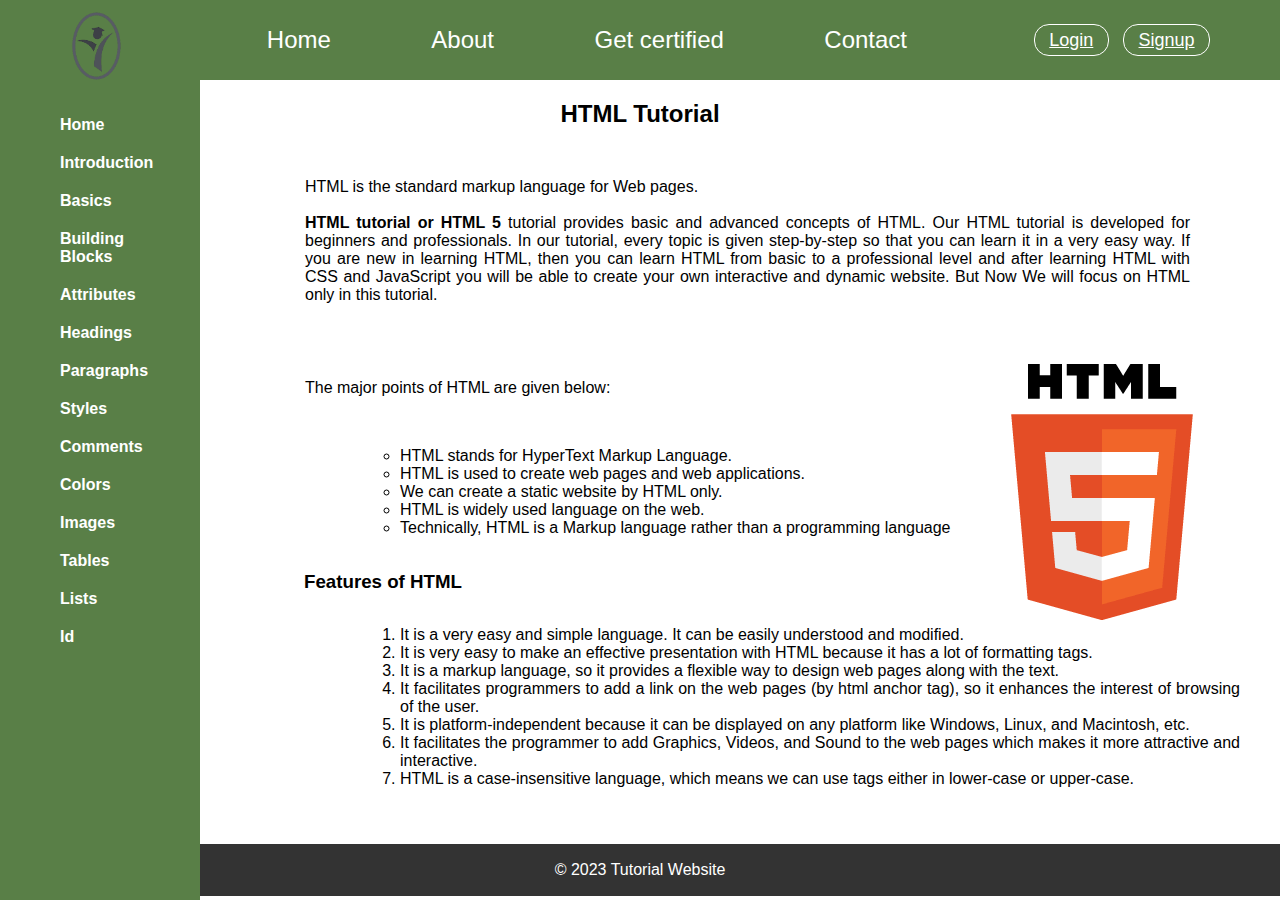
<file: index.html>
<!DOCTYPE html>
<html lang="en">
<head>
    <meta charset="UTF-8">
    <meta name="viewport" content="width=device-width, initial-scale=1.0">
    <title>Tutorial Website</title>
    <link rel="stylesheet" href="styles.css">
</head>
<body>
    <header class="header">
        <div class="logo">
            <img src="logo1.png" alt="">
        </div>
    
        <nav class="navbar">
            <a href="#home">Home</a>
            <a href="#about">About</a>
            <a href="#">Get certified</a>
            <a href="#">Contact</a>
            <!-- <a href="#">break</a> -->
        </nav>
    
        <div class="icons">
            <div class="button">
            <a class="contact-btn" href="#">Login</a>
            <a class="contact-btn" href="#">Signup</a>
            </div>
        </div>
    </header>
         <div>
            <aside class="side-nav">
                <ul>
                    <li><a href="index.html">Home</a></li>
                    <li><a href="intro.html">Introduction</a></li>
                    <li><a href="basics.html">Basics</a></li> 
                    <li><a href="elements.html">Building Blocks</a></li>
                    <li><a href="elements.html">Attributes</a></li>
                    <li><a href="elements.html">Headings</a></li>
                    <li><a href="elements.html">Paragraphs</a></li>
                    <li><a href="elements.html">Styles</a></li>
                    <li><a href="elements.html">Comments</a></li>
                    <li><a href="elements.html">Colors</a></li>
                    <li><a href="elements.html">Images</a></li>
                    <li><a href="elements.html">Tables</a></li>
                    <li><a href="elements.html">Lists</a></li>
                    <li><a href="elements.html">Id</a></li>
                </ul>
            </aside>
        
        </nav>
    </div>
    

    <section id="home">
        <div class="home">
        <h2>HTML Tutorial</h2>
        <p>HTML is the standard markup language for Web pages.<br><br>
           <strong> HTML tutorial or HTML 5</strong> tutorial provides basic and advanced concepts of HTML. Our HTML tutorial is developed for beginners and professionals. In our tutorial, every topic is given step-by-step so that you can learn it in a very easy way. If you are new in learning HTML, then you can learn HTML from basic to a professional level and after learning HTML with CSS and JavaScript you will be able to create your own interactive and dynamic website. But Now We will focus on HTML only in this tutorial.</p>
            <img src="html-tutorial.png" alt="HTML tutorial" style="float:right;padding:10px">

            <p>The major points of HTML are given below:</p>
            <ul>
                <li>HTML stands for HyperText Markup Language.</li>
                <li>HTML is used to create web pages and web applications.</li>
                <li>We can create a static website by HTML only.</li>
                <li>HTML is widely used language on the web.</li>
                <li>Technically, HTML is a Markup language rather than a programming language</li>
            </ul>
            <h3>Features of HTML</H3>
            <ol>
                <li>It is a very easy and simple language. It can be easily understood and modified.</li>
                <li>It is very easy to make an effective presentation with HTML because it has a lot of formatting tags.</li>
                <li> It is a markup language, so it provides a flexible way to design web pages along with the text.</li>
                <li>It facilitates programmers to add a link on the web pages (by html anchor tag), so it enhances the interest of browsing of the user.</li>
                <li> It is platform-independent because it can be displayed on any platform like Windows, Linux, and Macintosh, etc.</li>
                <li> It facilitates the programmer to add Graphics, Videos, and Sound to the web pages which makes it more attractive and interactive.</li>
                <li>HTML is a case-insensitive language, which means we can use tags either in lower-case or upper-case.</li>
            </ol>

        </div>

    </section>

    <footer>
        <p>&copy; 2023 Tutorial Website</p>
    </footer> 
 </body>
</html>
</file>
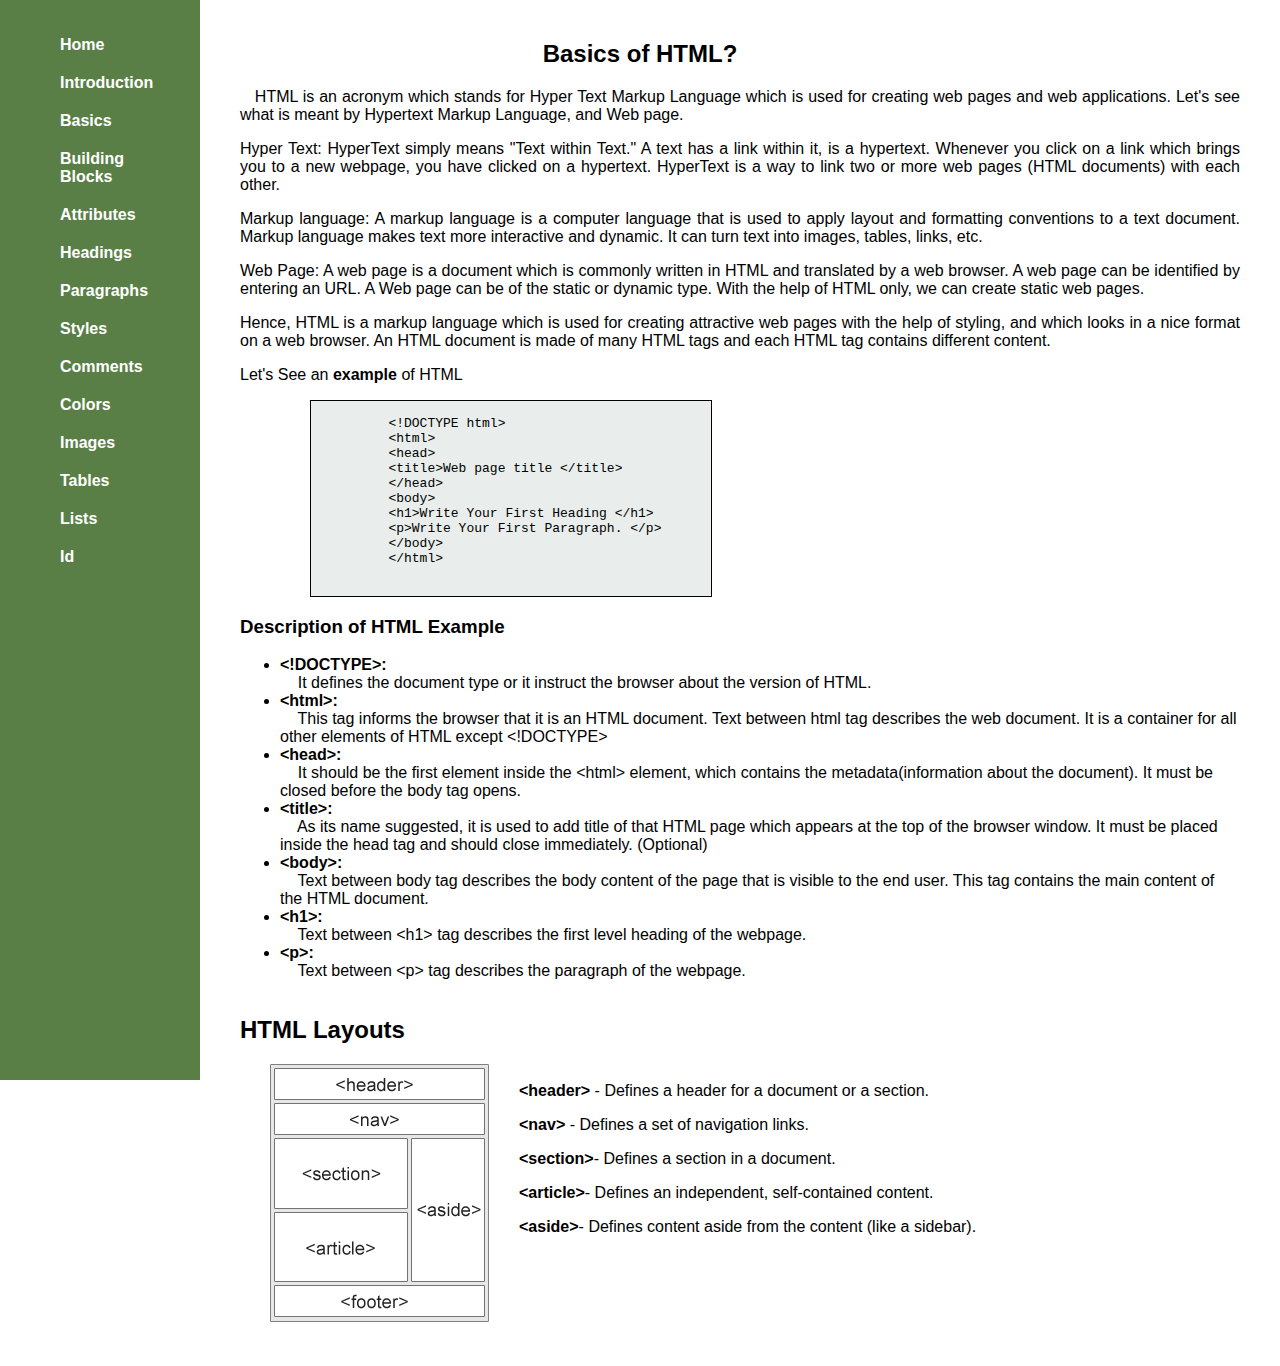
<file: basics.html>
<!DOCTYPE html>
<html lang="en">
<head>
    <meta charset="UTF-8">
    <meta name="viewport" content="width=device-width, initial-scale=1.0">
    <title>Basics</title>
    <link rel="stylesheet" href="basics.css">
</head>
<body>
    <!-- Navbar Here -->
    <aside class="side-nav">
      <ul>
        <li><a href="index.html">Home</a></li>
        <li><a href="intro.html">Introduction</a></li>
        <li><a href="basics.html">Basics</a></li> 
        <li><a href="elements.html">Building Blocks</a></li>
        <li><a href="#">Attributes</a></li>
        <li><a href="#">Headings</a></li>
        <li><a href="#">Paragraphs</a></li>
        <li><a href="#">Styles</a></li>
        <li><a href="#">Comments</a></li>
        <li><a href="#">Colors</a></li>
        <li><a href="#">Images</a></li>
        <li><a href="#">Tables</a></li>
        <li><a href="#">Lists</a></li>
        <li><a href="#">Id</a></li>
    </ul>
  </aside>
  </nav>
    <div class="intro">
        <h2>Basics of  HTML?</h2>
        <p>&nbsp; &nbsp;HTML is an acronym which stands for Hyper Text Markup Language which is used for creating web pages and web applications. Let's see what is meant by Hypertext Markup Language, and Web page.</p>
        <p>Hyper Text: HyperText simply means "Text within Text." A text has a link within it, is a hypertext. Whenever you click on a link which brings you to a new webpage, you have clicked on a hypertext. HyperText is a way to link two or more web pages (HTML documents) with each other.</p>
        <p>Markup language: A markup language is a computer language that is used to apply layout and formatting conventions to a text document. Markup language makes text more interactive and dynamic. It can turn text into images, tables, links, etc.</p>
        <p>Web Page: A web page is a document which is commonly written in HTML and translated by a web browser. A web page can be identified by entering an URL. A Web page can be of the static or dynamic type. With the help of HTML only, we can create static web pages.</p>
        <p>Hence, HTML is a markup language which is used for creating attractive web pages with the help of styling, and which looks in a nice format on a web browser. An HTML document is made of many HTML tags and each HTML tag contains different content.</p>
        <p>Let's See an <strong>example</strong> of HTML</p>
      </div>
      <pre class="code">
        &lt;!DOCTYPE html>
        &lt;html>  
        &lt;head>  
        &lt;title>Web page title &lt;/title>  
        &lt;/head>  
        &lt;body>  
        &lt;h1>Write Your First Heading &lt;/h1>  
        &lt;p>Write Your First Paragraph. &lt;/p>  
        &lt;/body>  
        &lt;/html>
      </pre>
      <div class="description">
        <h3>Description of HTML Example</h3>
          <ul>
              <li><strong>&lt;!DOCTYPE>:</strong><br>&nbsp; &nbsp; It defines the document type or it instruct the browser about the version of HTML.</li>
              <li><strong>&lt;html>:</strong><br>&nbsp; &nbsp; This tag informs the browser that it is an HTML document. Text between html tag describes the web document. It is a container for all other elements of HTML except &lt;!DOCTYPE></li>
              <li><strong>&lt;head>:</strong><br>&nbsp; &nbsp; It should be the first element inside the &lt;html> element, which contains the metadata(information about the document). It must be closed before the body tag opens.</li>
              <li><strong>&lt;title>:</strong><br>&nbsp; &nbsp; As its name suggested, it is used to add title of that HTML page which appears at the top of the browser window. It must be placed inside the head tag and should close immediately. (Optional)</li>
              <li><strong>&lt;body>:</strong><br>&nbsp; &nbsp; Text between body tag describes the body content of the page that is visible to the end user. This tag contains the main content of the HTML document.</li>
              <li><strong>&lt;h1>:</strong><br>&nbsp; &nbsp; Text between &lt;h1> tag describes the first level heading of the webpage.</li>
              <li><strong>&lt;p>:</strong><br>&nbsp; &nbsp; Text between &lt;p> tag describes the paragraph of the webpage.</li>
          </ul>
      </div>
      <div class="layout">
      <div>
      <h2>HTML Layouts</h2>
      <img src="layout.gif" alt="">
    </div>
    <div style="padding-top: 40px; margin: 30px;">
      <p><strong>&lt;header></strong> - Defines a header for a document or a section.</p>
      <p><strong>&lt;nav></strong> - Defines a set of navigation links.</p>
      <p><strong>&lt;section></strong>- Defines a section in a document.</p>
      <p><strong>&lt;article></strong>- Defines an independent, self-contained content.</p>
      <p><strong>&lt;aside></strong>- Defines content aside from the content (like a sidebar).</p>
    </div>
  </div>
   
</body>
</html>
</file>
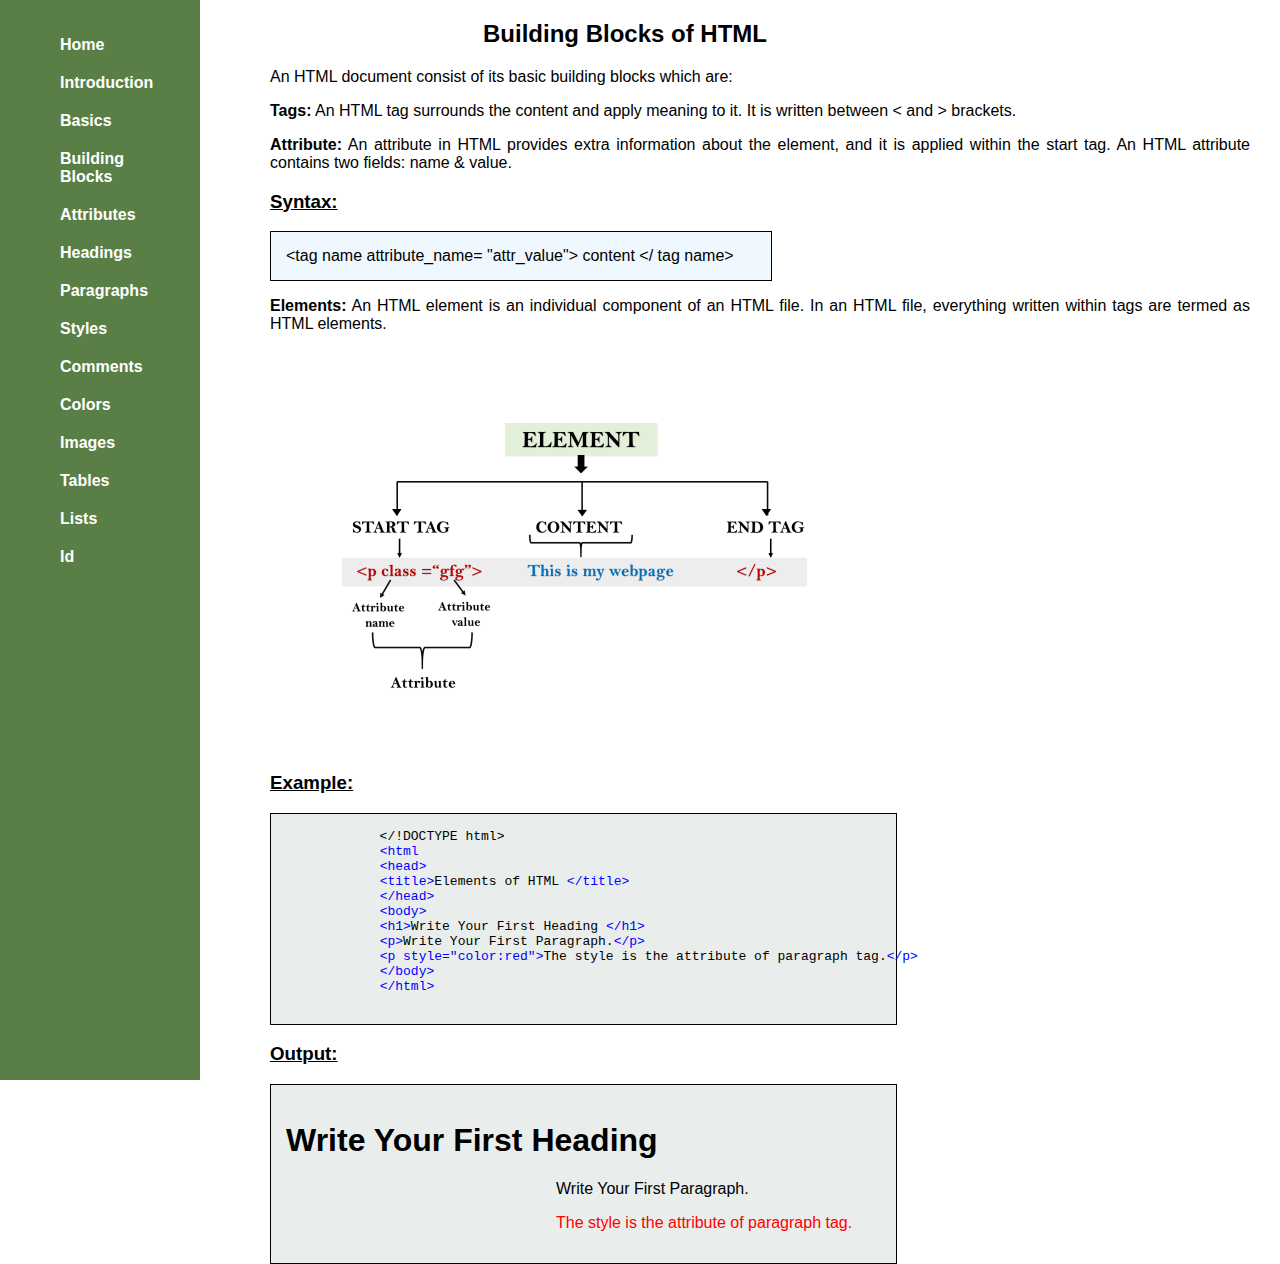
<file: elements.html>
<!DOCTYPE html>
<html lang="en">
<head>
    <meta charset="UTF-8">
    <meta name="viewport" content="width=device-width, initial-scale=1.0">
    <title>Elements</title>
    <link rel="stylesheet" href="elements.css">
</head>
<body>
     <!-- Navbar Here -->
     <aside class="side-nav">
        <ul>
            <li><a href="index.html">Home</a></li>
            <li><a href="intro.html">Introduction</a></li>
            <li><a href="basics.html">Basics</a></li> 
            <li><a href="elements.html">Building Blocks</a></li>
            <li><a href="#">Attributes</a></li>
            <li><a href="#">Headings</a></li>
            <li><a href="#">Paragraphs</a></li>
            <li><a href="#">Styles</a></li>
            <li><a href="#">Comments</a></li>
            <li><a href="#">Colors</a></li>
            <li><a href="#">Images</a></li>
            <li><a href="#">Tables</a></li>
            <li><a href="#">Lists</a></li>
            <li><a href="#">Id</a></li>
        </ul>
    </aside>
    </nav>
    <div class="intro">
        <h2>Building Blocks of HTML</h2>
        <p>An HTML document consist of its basic building blocks which are:</p>
        <p><strong>Tags:</strong> An HTML tag surrounds the content and apply meaning to it. It is written between &lt; and > brackets.</p>
        <p><strong>Attribute:</strong> An attribute in HTML provides extra information about the element, and it is applied within the start tag. An HTML attribute contains two fields: name & value.</p>
        <h3>Syntax:</h3>
        <span><p>&lt;tag name  attribute_name= "attr_value"> content &lt;/ tag name> </p></span>
        <p><strong>Elements:</strong> An HTML element is an individual component of an HTML file. In an HTML file, everything written within tags are termed as HTML elements.</p>
        <img src="element.png" alt="">
        <h3>Example:</h3>
        <pre class="code">
            &lt;/!DOCTYPE html>
            <span>&lt;html</span>  
            <span>&lt;head></span>  
            <span>&lt;title></span>Elements of HTML <span>&lt;/title> </span> 
            <span>&lt;/head></span>  
            <span>&lt;body></span>  
            <span>&lt;h1></span>Write Your First Heading <span>&lt;/h1></span> 
            <span>&lt;p></span>Write Your First Paragraph.<span>&lt;/p></span>
            <span>&lt;p style="color:red"></span>The style is the attribute of paragraph tag.<span>&lt;/p></span>  
            <span>&lt;/body></span>  
            <span>&lt;/html></span>
        </pre>
        <h3>Output:</h3>
            <div class="output">
            <h1>Write Your First Heading</h1>
            <p>Write Your First Paragraph.</p>
            <p style="color: red;">The style is the attribute of paragraph tag.</p>
            </div>
    </div>
</body>
</html>
</file>
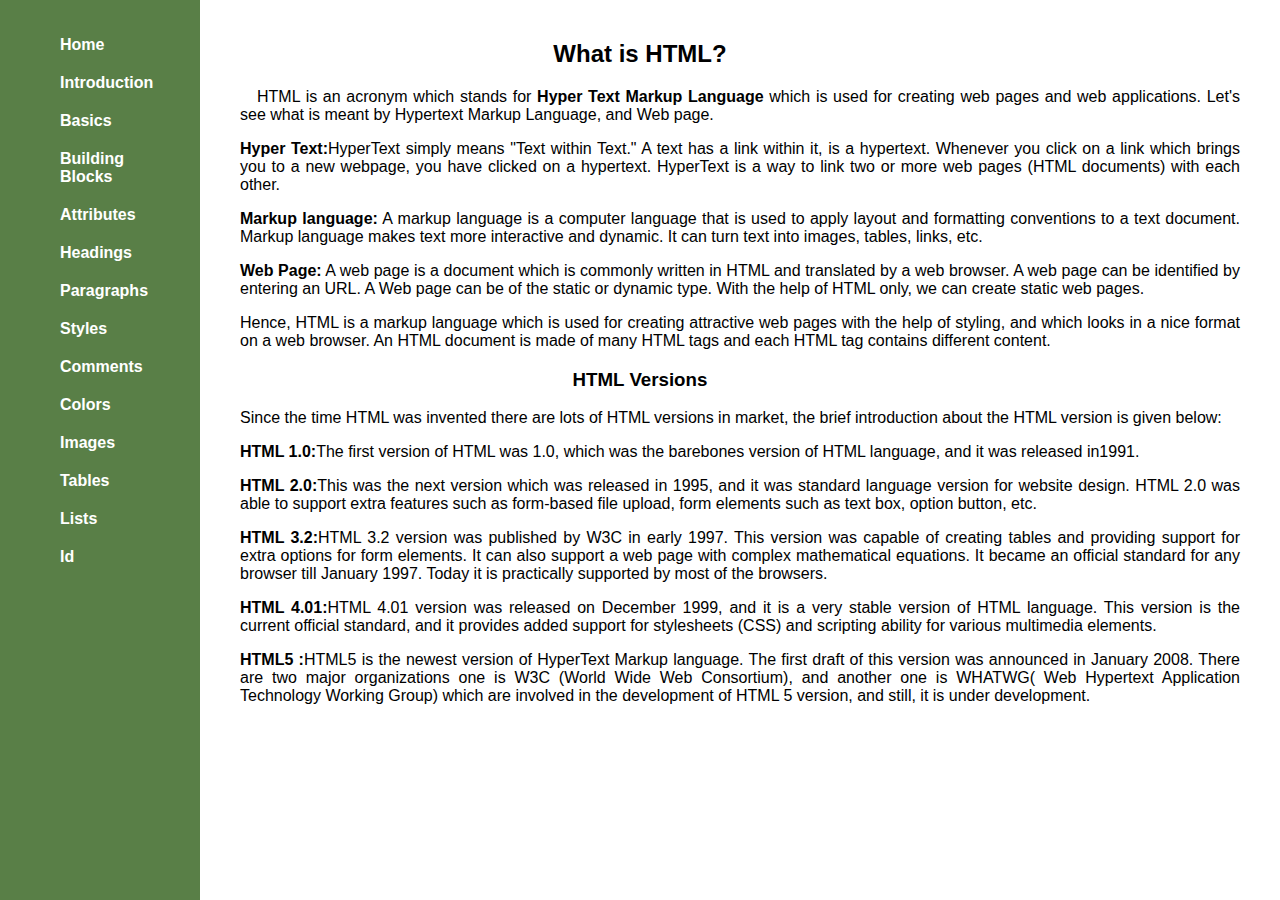
<file: intro.html>
<!DOCTYPE html>
<html lang="en">
<head>
    <meta charset="UTF-8">
    <meta name="viewport" content=width=device-width, initial-scale="1.0">
    <title>Html Introduction</title>
    <link rel="stylesheet" href="intro.css">
</head>
<body>
    <!-- Navbar Here -->
    <aside class="side-nav1">
        <ul>
            <li><a href="index.html">Home</a></li>
            <li><a href="intro.html">Introduction</a></li>
            <li><a href="basics.html">Basics</a></li> 
            <li><a href="elements.html">Building Blocks</a></li>
            <li><a href="#">Attributes</a></li>
            <li><a href="#">Headings</a></li>
            <li><a href="#">Paragraphs</a></li>
            <li><a href="#">Styles</a></li>
            <li><a href="#">Comments</a></li>
            <li><a href="#">Colors</a></li>
            <li><a href="#">Images</a></li>
            <li><a href="#">Tables</a></li>
            <li><a href="#">Lists</a></li>
            <li><a href="#">Id</a></li>
        </ul>
  </aside>
  </nav>
  <!-- para -->
  <div class="intro">
    <h2>What is HTML?</h2>
    <p>&nbsp; &nbsp;HTML is an acronym which stands for <strong>Hyper Text Markup Language</strong> which is used for creating web pages and web applications. Let's see what is meant by Hypertext Markup Language, and Web page.</p>
    <p><strong>Hyper Text:</strong>HyperText simply means "Text within Text." A text has a link within it, is a hypertext. Whenever you click on a link which brings you to a new webpage, you have clicked on a hypertext. HyperText is a way to link two or more web pages (HTML documents) with each other.</p>
    <p><strong>Markup language:</strong> A markup language is a computer language that is used to apply layout and formatting conventions to a text document. Markup language makes text more interactive and dynamic. It can turn text into images, tables, links, etc.</p>
    <p><strong>Web Page:</strong> A web page is a document which is commonly written in HTML and translated by a web browser. A web page can be identified by entering an URL. A Web page can be of the static or dynamic type. With the help of HTML only, we can create static web pages.</p>
    <p>Hence, HTML is a markup language which is used for creating attractive web pages with the help of styling, and which looks in a nice format on a web browser. An HTML document is made of many HTML tags and each HTML tag contains different content.</p>
    <h3>HTML Versions</h3>
    <p>Since the time HTML was invented there are lots of HTML versions in market, the brief introduction about the HTML version is given below:</p>
    <p><strong>HTML 1.0:</strong>The first version of HTML was 1.0, which was the barebones version of HTML language, and it was released in1991.</p>
    <p><strong>HTML 2.0:</strong>This was the next version which was released in 1995, and it was standard language version for website design. HTML 2.0 was able to support extra features such as form-based file upload, form elements such as text box, option button, etc.</p>
    <p><strong>HTML 3.2:</strong>HTML 3.2 version was published by W3C in early 1997. This version was capable of creating tables and providing support for extra options for form elements. It can also support a web page with complex mathematical equations. It became an official standard for any browser till January 1997. Today it is practically supported by most of the browsers.</p>
    <p><strong>HTML 4.01:</strong>HTML 4.01 version was released on December 1999, and it is a very stable version of HTML language. This version is the current official standard, and it provides added support for stylesheets (CSS) and scripting ability for various multimedia elements.</p>
    <p><strong>HTML5 :</strong>HTML5 is the newest version of HyperText Markup language. The first draft of this version was announced in January 2008. There are two major organizations one is W3C (World Wide Web Consortium), and another one is WHATWG( Web Hypertext Application Technology Working Group) which are involved in the development of HTML 5 version, and still, it is under development.</p>
    
</body>
</html>
</file>
<file: styles.css>
body {
    margin: 0;
    padding: 0;
    font-family: sans-serif;
}

/*  header */
.header{
    height: 80px;
    padding-right: 50px;
    padding-left: 150px;
    position: fixed;
    left: 0;
    right: 0;
    display: flex;
    justify-content: space-between;
    align-items: center;
    background-color:#597f47;
}
.logo img{
    width: 70px;
    margin-left: -90px;
    margin-top: 15px;
}
.navbar a{
    color: white;
    margin: 0.5rem;
    padding: 2.5rem;
    font-size: 1.5rem;
    text-decoration: none ;
}
.navbar a:hover{
    color: var(--btn-color);
}
.icons a {
    color: white;
    font-size: 1.5rem;
    margin-right: 10px;
    display: none;
}
.header .icons .button {
    margin-right: 0px;
    padding: 10px;
    /* background-color: aqua; */
}
.icons div:hover{
    cursor: pointer;
}

.icons a{
    color: white;
    padding: 0.3rem 0.9rem;
    border: 1px solid white;
    border-radius: 15px;
    font-size: 18px;
    transition: 0.5s;
    display: inline-block;
}
.contact-btn:hover{ 
    transform: scale(1.1);
    background: var(--btn-color);
    border: 1px solid black;
    color: black;
}
/* Side navigation bar */
.side-nav {
    background-color:#597f47;
    color: #fff;
    width: 200px;
    height: 100%;
    position:fixed;
    /* left: 0; */
    top:80px;
    overflow: scroll; 
    /* padding: 200px; */
}

.side-nav ul {
    list-style: none;
    padding: 20px;
    margin-left: 40px;
    padding-bottom: 90px;
}
.side-nav li {
    margin-bottom: 20px;
}

.side-nav a {
    text-decoration: none;
    color: #fff;
    font-weight:bolder;
}
.side-nav a:hover{
    color: #333;
    background-color: aliceblue;
}

/* Sections */
section {
    padding: 40px;
    text-align: center;
}
.home p{
    padding: 25px;
    margin: 25px;
    border-radius: 15px;
    text-align: justify;
    padding-left: 20%;
}
h2{
    padding-top: 40px;
    text-align: center;

}
h3{
    padding: 15px;
    /* margin: 25px; */
    border-radius: 15px;
    text-align: justify;
    padding-left: 22%;
}
 ul{
    list-style: circle;
    text-align: justify;
    padding-left: 30%;
}
/* Styling for featured tutorials */
.tutorial {
    background-color: #f9f9f9;
    padding: 20px;
    margin: 20px;
    border-radius: 5px;
}

/* Footer styling */
footer {
    background-color: #333;
    color: #fff;
    text-align: center;
    padding: 1px;
    
}
.intro p{
    margin-left: 270px;
    text-align: justify;
}
.intro h2{
    text-align: center;
}
ol{
    text-align: justify;
    padding-left: 30%;
    list-style:decimal;
}
</file>
<file: basics.css>
body {
    margin: 40px;
    padding: 0;
    font-family: sans-serif;
}
.intro p{
    margin-left: 200px;
    text-align: justify;
}
.intro h2{
    text-align: center;
}
.side-nav {
    background-color:#597f47;
    color: #fff;
    width: 200px;
    height: 120vh;
    position:fixed;
    left: 0;
    top:0px;
    overflow-y: auto;
}

.side-nav ul {
    list-style: none;
    padding: 20px;
    margin-left: 40px;
}
.side-nav li {
    margin-bottom: 20px;
}

.side-nav a {
    text-decoration: none;
    color: #fff;
    font-weight: bold;
}
.side-nav a:hover{
    color: #333;
    background-color: aliceblue;
}
.code{
    margin-left: 270px;
    border: 1px  solid black;
    background-color:rgb(233, 238, 236);
    width: 370px;
    padding: 15px;

}
.layout{
    margin-left: 200px;
    display: flex;
}
.layout img{
margin-left: 30px;
}
.description{
    margin-left: 200px;
    /* display: flex; */
}
</file>
<file: elements.css>
body {
    margin: 0;
    padding: 0;
    font-family: sans-serif;
    margin-right:30px;
}
.intro p{
    margin-left: 270px;
    text-align: justify;
}
.intro h2{
    text-align: center;
}
.side-nav {
    background-color:#597f47;
    color: #fff;
    width: 200px;
    height: 120vh;
    position:fixed;
    left: 0;
    top:0px;
    overflow-y: auto;
}

.side-nav ul {
    list-style: none;
    padding: 20px;
    margin-left: 40px;
}
.side-nav li {
    margin-bottom: 20px;
}

.side-nav a {
    text-decoration: none;
    color: #fff;
    font-weight: bold;
}
.side-nav a:hover{
    color: #333;
    background-color: aliceblue;
}
span p{
    border: 1px solid black;
    /* padding-left:30px; */
    width: 470px;
    padding: 15px;
   background-color: aliceblue;
}
img{
    padding-left:330px;
}
h3{
    padding-left: 270px;
    text-decoration:underline;
}
.code{
    margin-left: 270px;
    border: 1px  solid black;
    background-color:rgb(233, 238, 236);
    width: 590px;
    padding:15px;
    padding-right:20px;
    text-align:justify;
}
.code span{
    color:blue
}
.output{
    margin-left: 270px;
    border: 1px solid black;
    background-color:rgb(233, 238, 236);
    width: 570px;
    padding:15px;
    padding-right:40px;
}
</file>
<file: intro.css>
body {
    margin: 40px;
    padding: 0;
    font-family: sans-serif;
}
.intro p{
    margin-left: 200px;
    text-align: justify;
}
.intro h2,h3
{
    text-align: center;
}
/* Style the side navigation bar */
.side-nav1 {
    background-color:#597f47;
    color: #fff;
    width: 200px;
    height: 120vh;
    position:fixed;
    left: 0;
    top:0px;
    overflow-y: auto;
}

.side-nav1 ul {
    list-style: none;
    padding: 20px;
    margin-left: 40px;
}
.side-nav1 li {
    margin-bottom: 20px;
}

.side-nav1 a {
    text-decoration: none;
    color: #fff;
    font-weight: bold;
}
.side-nav1 a:hover{
    color: #333;
    background-color: aliceblue;
}
</file>
